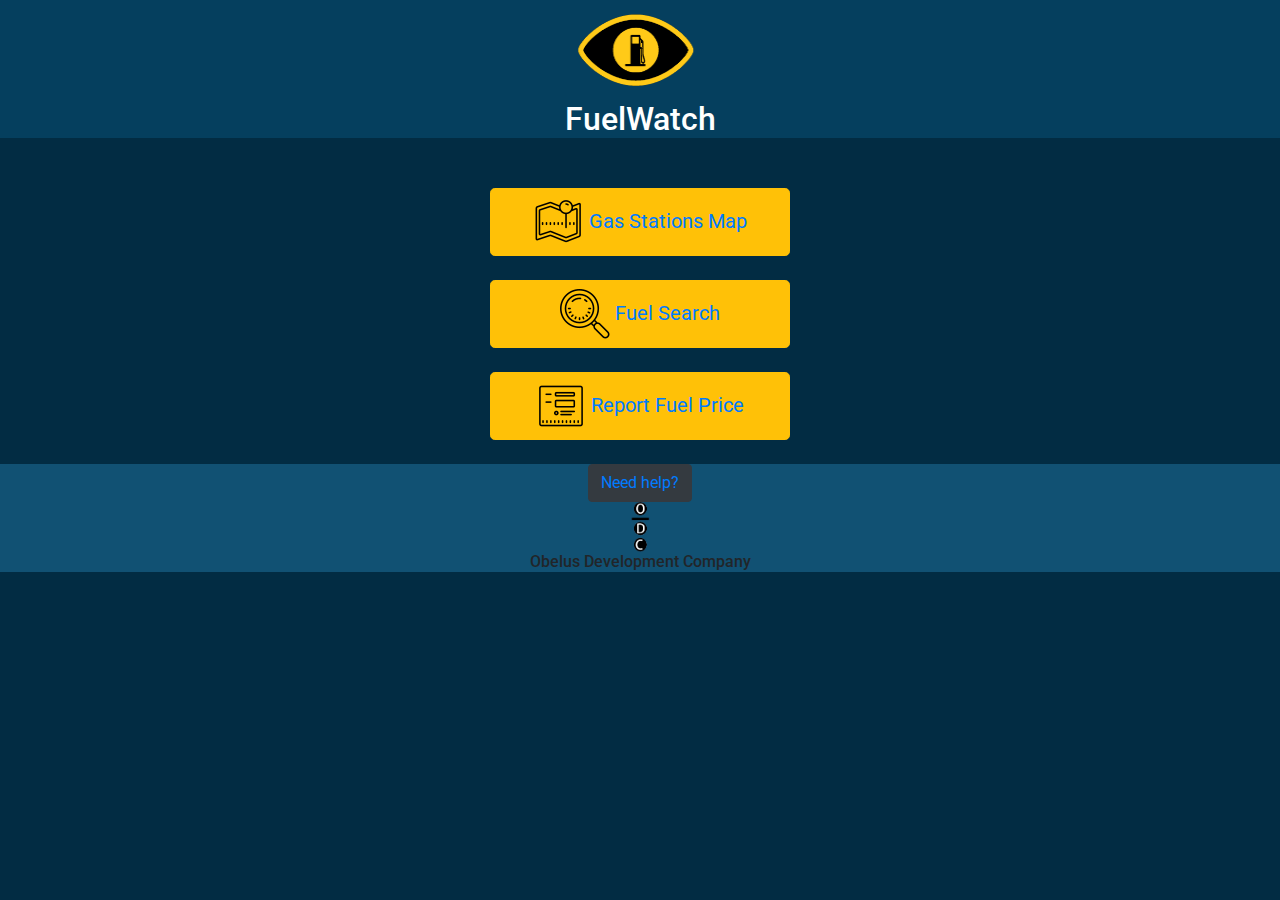
<file: index.html>
<!DOCTYPE html>

<html lang="en">

<head>
    <meta charset="UTF-8">
    <meta name="viewport" content="width=device-width, initial-scale=1.0">
    <meta http-equiv="X-UA-Compatible" content="ie=edge">

    <link rel="stylesheet" href="https://stackpath.bootstrapcdn.com/bootstrap/4.3.1/css/bootstrap.min.css"
        integrity="sha384-ggOyR0iXCbMQv3Xipma34MD+dH/1fQ784/j6cY/iJTQUOhcWr7x9JvoRxT2MZw1T" crossorigin="anonymous">
    <link href="https://fonts.googleapis.com/css?family=Roboto&display=swap" rel="stylesheet">

    <link rel="stylesheet" href="css/mainstyles.css">
    <title>Fuel Watch</title>
</head>

<body>
    <header>
        <img class="fuelLogoImg" src="assets/fuelwatchNobg.png" alt="fuel watch logo">
        <h2 style="margin-bottom: 50px;">FuelWatch</h2>
    </header>

    <div id=middle-container>
        <button class="btn btn-warning btn-lg homeButtons">
            <a href="viewMap.html"><img src="assets/menuLogos/icons8-map-50.png" alt=""> Gas Stations Map</a>
        </button>

        <br><br>

        <button class="btn btn-warning btn-lg homeButtons">
            <a href="gasSearch.html"><img src="assets/menuLogos/icons8-search-50.png" alt=""> Fuel Search</a>
        </button>

        <br><br>

        <button class="btn btn-warning btn-lg homeButtons">
            <a href="reportGasPrice.html"><img src="assets/menuLogos/icons8-form-50.png" alt=""> Report Fuel Price</a>
        </button>

        <br>
        <br>
    </div>


    <footer>
        <button class="btn btn-dark ">
            <a href="#">Need help?</a>
        </button>

        <br>
        <span>
            <img class="companyLogoImg" src="assets/Company logo NoBg.png" alt="Company logo">
            <h6>Obelus Development Company</h6>
        </span>

    </footer>







    <script src="https://code.jquery.com/jquery-3.3.1.slim.min.js"
        integrity="sha384-q8i/X+965DzO0rT7abK41JStQIAqVgRVzpbzo5smXKp4YfRvH+8abtTE1Pi6jizo" crossorigin="anonymous">
    </script>
    <script src="https://cdnjs.cloudflare.com/ajax/libs/popper.js/1.14.7/umd/popper.min.js"
        integrity="sha384-UO2eT0CpHqdSJQ6hJty5KVphtPhzWj9WO1clHTMGa3JDZwrnQq4sF86dIHNDz0W1" crossorigin="anonymous">
    </script>
    <script src="https://stackpath.bootstrapcdn.com/bootstrap/4.3.1/js/bootstrap.min.js"
        integrity="sha384-JjSmVgyd0p3pXB1rRibZUAYoIIy6OrQ6VrjIEaFf/nJGzIxFDsf4x0xIM+B07jRM" crossorigin="anonymous">
    </script>
</body>

</html>
</file>
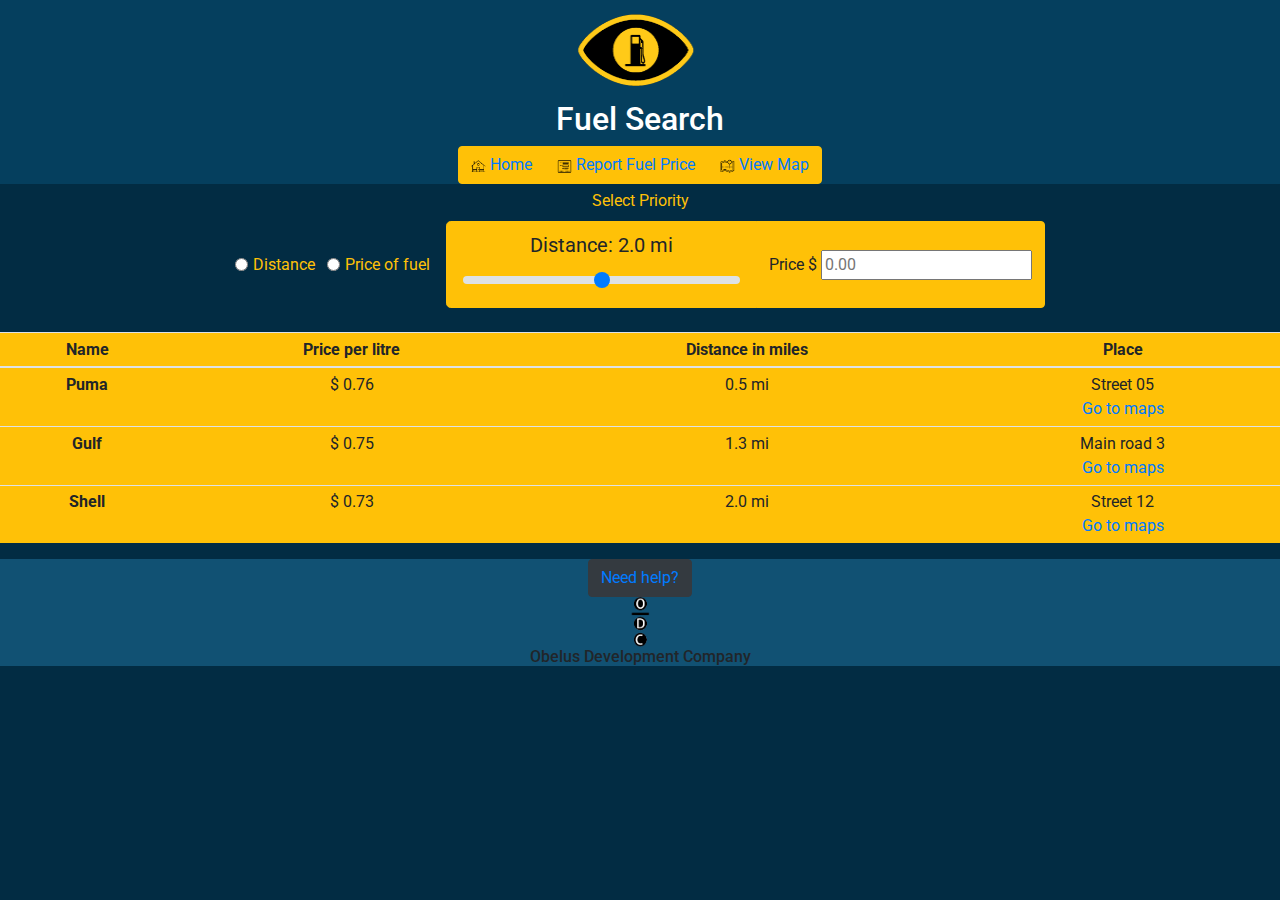
<file: gasSearch.html>
<!DOCTYPE html>

<html lang="en">

<head>
    <meta charset="UTF-8">
    <meta name="viewport" content="width=device-width, initial-scale=1.0">
    <meta http-equiv="X-UA-Compatible" content="ie=edge">

    <link rel="stylesheet" href="https://stackpath.bootstrapcdn.com/bootstrap/4.3.1/css/bootstrap.min.css"
        integrity="sha384-ggOyR0iXCbMQv3Xipma34MD+dH/1fQ784/j6cY/iJTQUOhcWr7x9JvoRxT2MZw1T" crossorigin="anonymous">
    <link href="https://fonts.googleapis.com/css?family=Roboto&display=swap" rel="stylesheet">

    <link rel="stylesheet" href="css/mainstyles.css">
    <title>Fuel Search</title>
</head>

<body>
    <header style="margin-bottom: 5px;">
        <img class="fuelLogoImg" src="assets/fuelwatchNobg.png" alt="fuel watch logo">
        <h2>Fuel Search</h2>
        <div class="btn-group" role="group" aria-label="Basic example">

            <button type="button" class="btn btn-warning">
                <a href="index.html"><img class="menuImgLogos" src="assets/menuLogos/icons8-home-50.png" alt="">
                    Home</a>
            </button>

            <button type="button" class="btn btn-warning">
                <a href="repo"><img class="menuImgLogos" src="assets/menuLogos/icons8-form-50.png" alt=""> Report Fuel
                    Price</a>
            </button>

            <button type="button" class="btn btn-warning">
                <a href="viewMap.html"><img class="menuImgLogos" src="assets/menuLogos/icons8-map-50.png" alt=""> View
                    Map</a>
            </button>

            </button>
        </div>




    </header>

    <div id=middle-container>


        <label class="text-warning">Select Priority</label><br>
        <div class="btn-group" role="group" aria-label="Basic example">
            <div class="form-check form-check-inline">
                <input class="form-check-input" type="radio" name="inlineRadioOptions" id="inlineRadio1"
                    value="option1">
                <label class="form-check-label text-warning" for="inlineRadio1">Distance</label>
            </div>
            <div class="form-check form-check-inline">
                <input class="form-check-input" type="radio" name="inlineRadioOptions" id="inlineRadio2"
                    value="option2">
                <label class="form-check-label text-warning" for="inlineRadio2">Price of fuel</label>
            </div>
        </div>

        <div class="btn-group" role="group" aria-label="Basic example">

            <button type="button" class="btn btn-warning btn-lg">
                <label for="customRange1">Distance: 2.0 mi</label>
                <input type="range" class="custom-range" min="0" max="50" step="0.5" id="customRange1">
            </button>
            <button type="button" class="btn btn-warning">Price $
                <input type="number" step=".01" placeholder="0.00">
            </button>
        </div>




        <br><br>
        <table class="table table-hover table-sm bg-warning">
            <thead>
                <tr>
                    <th scope="col">Name</th>
                    <th scope="col">Price per litre</th>
                    <th scope="col">Distance in miles</th>
                    <th scope="col">Place</th>
                </tr>
            </thead>
            <tbody>
                <tr>
                    <th scope="row">Puma</th>
                    <td>$ 0.76</td>
                    <td>0.5 mi</td>
                    <td>Street 05 <br><a href="#">Go to maps</a></td>
                </tr>
                <tr>
                    <th scope="row">Gulf</th>
                    <td>$ 0.75</td>
                    <td>1.3 mi</td>
                    <td>Main road 3 <br><a href="#">Go to maps</a></td>
                </tr>
                <tr>
                    <th scope="row">Shell</th>
                    <td>$ 0.73</td>
                    <td>2.0 mi</td>
                    <td>Street 12 <br><a href="#">Go to maps</a></td>
                </tr>
            </tbody>
        </table>
    </div>


    <footer>
        <button class="btn btn-dark ">
            <a href="#">Need help?</a>
        </button>

        <br>
        <span>
            <img class="companyLogoImg" src="assets/Company logo NoBg.png" alt="Company logo">
            <h6>Obelus Development Company</h6>
        </span>

    </footer>







    <script src="https://code.jquery.com/jquery-3.3.1.slim.min.js"
        integrity="sha384-q8i/X+965DzO0rT7abK41JStQIAqVgRVzpbzo5smXKp4YfRvH+8abtTE1Pi6jizo" crossorigin="anonymous">
    </script>
    <script src="https://cdnjs.cloudflare.com/ajax/libs/popper.js/1.14.7/umd/popper.min.js"
        integrity="sha384-UO2eT0CpHqdSJQ6hJty5KVphtPhzWj9WO1clHTMGa3JDZwrnQq4sF86dIHNDz0W1" crossorigin="anonymous">
    </script>
    <script src="https://stackpath.bootstrapcdn.com/bootstrap/4.3.1/js/bootstrap.min.js"
        integrity="sha384-JjSmVgyd0p3pXB1rRibZUAYoIIy6OrQ6VrjIEaFf/nJGzIxFDsf4x0xIM+B07jRM" crossorigin="anonymous">
    </script>
</body>

</html>
</file>
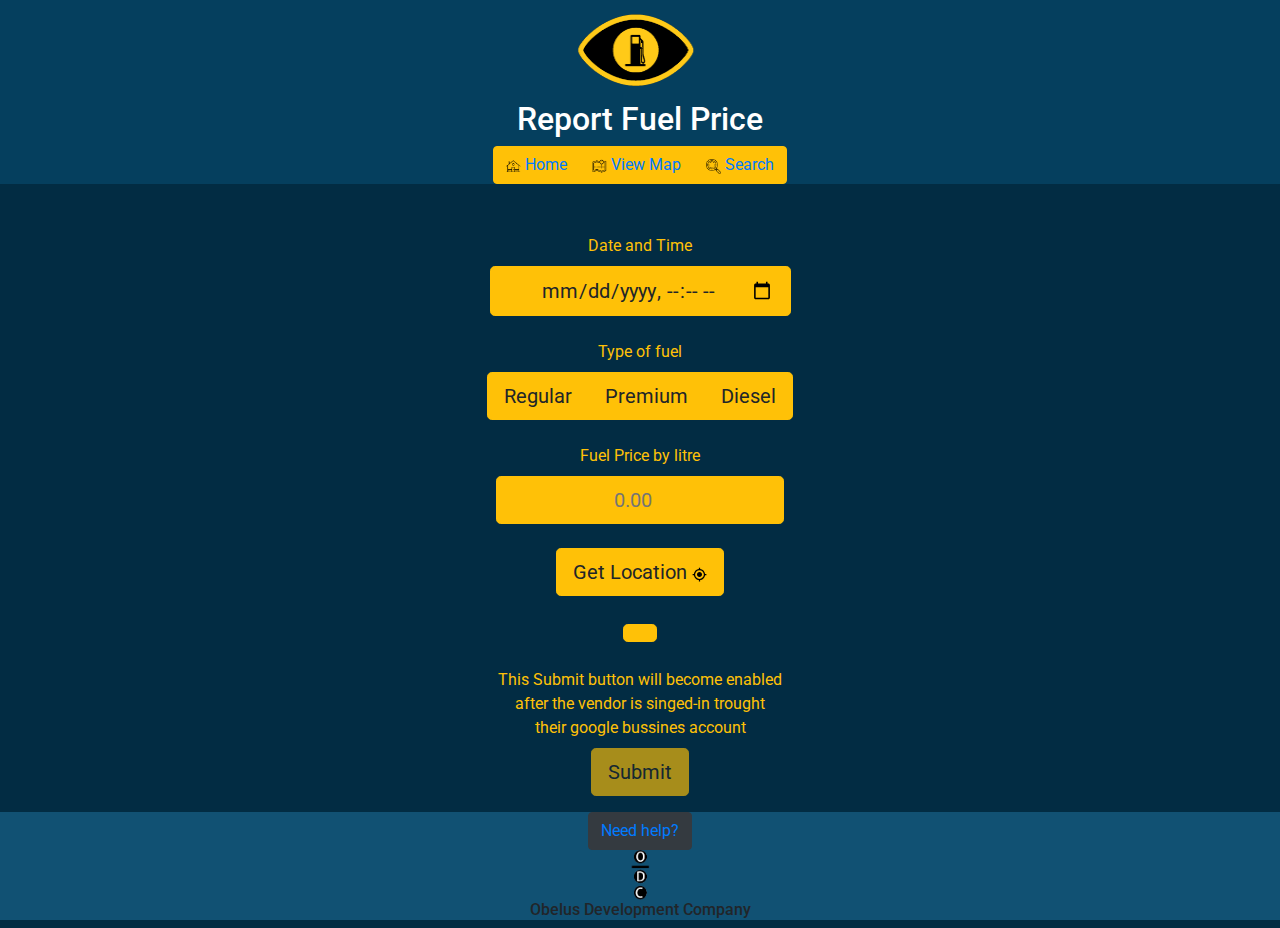
<file: reportGasPrice.html>
<!DOCTYPE html>

<html lang="en">

<head>
    <meta charset="UTF-8">
    <meta name="viewport" content="width=device-width, initial-scale=1.0">
    <meta http-equiv="X-UA-Compatible" content="ie=edge">
    <meta name="google-signin-scope" content="profile email">
    <meta name="google-signin-client_id" content="YOUR_CLIENT_ID.apps.googleusercontent.com">
    <script src="https://apis.google.com/js/platform.js" async defer></script>
    <link rel="stylesheet" href="https://stackpath.bootstrapcdn.com/bootstrap/4.3.1/css/bootstrap.min.css"
        integrity="sha384-ggOyR0iXCbMQv3Xipma34MD+dH/1fQ784/j6cY/iJTQUOhcWr7x9JvoRxT2MZw1T" crossorigin="anonymous">



    <link href="https://fonts.googleapis.com/css?family=Roboto&display=swap" rel="stylesheet">
    <link rel="stylesheet" href="css/mainstyles.css">

    <title>FuelWatch Report Fuel Price</title>
</head>

<body>
    <header style="margin-bottom: 50px;">
        <img class="fuelLogoImg" src="assets/fuelwatchNobg.png" alt="fuel watch logo">
        <h2>Report Fuel Price</h2>
        <div class="btn-group" role="group" aria-label="Basic example">
            
            <button type="button" class="btn btn-warning">
                <a href="index.html"><img class="menuImgLogos" src="assets/menuLogos/icons8-home-50.png" alt=""> Home</a>
            </button>
            
            <button type="button" class="btn btn-warning">
                <a href="viewMap.html"><img class="menuImgLogos" src="assets/menuLogos/icons8-map-50.png" alt=""> View Map</a>
            </button>

            <button type="button" class="btn btn-warning">
                <a href="gasSearch.html"><img class="menuImgLogos" src="assets/menuLogos/icons8-search-50.png" alt=""> Search</a>
                
            </button>
        </div>




    </header>

    <div class="middle-container">
        <form action="" class="form-group">

            <label class="text-warning">Date and Time</label><br>
            <input class="btn btn-warning btn-lg" type="datetime-local">

            <br><br>

            <label class="text-warning">Type of fuel</label><br>
            <div class="btn-group" role="group" aria-label="Basic example">
                <button type="button" class="btn btn-warning btn-lg">Regular</button>
                <button type="button" class="btn btn-warning btn-lg">Premium</button>
                <button type="button" class="btn btn-warning btn-lg">Diesel</button>
            </div>

            <br><br>

            <label class="text-warning">Fuel Price by litre</label> <br>
            <input class="btn btn-warning btn-lg " type="number" step=".01" placeholder="0.00">

            <br><br>

            <button class="btn btn-warning btn-lg">
                Get Location <img src="assets/iconfinder_ic_my_location_48px_352557.svg" alt=""
                    style="width: 15px;height: 15px;">
            </button>

            <br><br>

            <div class="btn btn-warning btn-lg g-signin2" data-onsuccess="onSignIn" data-theme="dark"></div> <br> <br>
            <script>
                function onSignIn(googleUser) {
                    // Useful data for your client-side scripts:
                    var profile = googleUser.getBasicProfile();
                    console.log("ID: " + profile.getId()); // Don't send this directly to your server!
                    console.log('Full Name: ' + profile.getName());
                    console.log('Given Name: ' + profile.getGivenName());
                    console.log('Family Name: ' + profile.getFamilyName());
                    console.log("Image URL: " + profile.getImageUrl());
                    console.log("Email: " + profile.getEmail());

                    // The ID token you need to pass to your backend:
                    var id_token = googleUser.getAuthResponse().id_token;
                    console.log("ID Token: " + id_token);
                }
            </script>

            <label class="text-warning">This Submit button will become enabled<br>
                after the vendor is singed-in trought <br>
                their google bussines account</label> <br>
            <button class="btn btn-warning btn-lg disabled">
                Submit
            </button>


        </form>

    </div>


    <footer>
        <button class="btn btn-dark ">
            <a href="#">Need help?</a>
        </button>

        <br>
        <span>
            <img class="companyLogoImg" src="assets/Company logo NoBg.png" alt="Company logo">
            <h6>Obelus Development Company</h6>
        </span>

    </footer>







    <script src="https://code.jquery.com/jquery-3.3.1.slim.min.js"
        integrity="sha384-q8i/X+965DzO0rT7abK41JStQIAqVgRVzpbzo5smXKp4YfRvH+8abtTE1Pi6jizo" crossorigin="anonymous">
    </script>
    <script src="https://cdnjs.cloudflare.com/ajax/libs/popper.js/1.14.7/umd/popper.min.js"
        integrity="sha384-UO2eT0CpHqdSJQ6hJty5KVphtPhzWj9WO1clHTMGa3JDZwrnQq4sF86dIHNDz0W1" crossorigin="anonymous">
    </script>
    <script src="https://stackpath.bootstrapcdn.com/bootstrap/4.3.1/js/bootstrap.min.js"
        integrity="sha384-JjSmVgyd0p3pXB1rRibZUAYoIIy6OrQ6VrjIEaFf/nJGzIxFDsf4x0xIM+B07jRM" crossorigin="anonymous">
    </script>
</body>

</html>
</file>
<file: css/mainstyles.css>
body {
    background-color: #022c43;
    font-family: 'Roboto', sans-serif;
   text-align: center;
}
select { 
    text-align-last:center;
 }

 header{
background-color: #053f5e;
color: white;

 }

footer{
    background-color: #115173;
    position: relative;
    bottom: 0;
}


.companyLogoImg{

    height: 50px;
    width: auto;    
}

 .fuelLogoImg{
     
     height: 100px;
     width: 150px;
 }

 .menuImgLogos{
    height: 15px;
    width: auto
 }

 .homeButtons {
    width: 300px !important;
}

.reportButtons {
    width: 300px !important;
}
</file>
